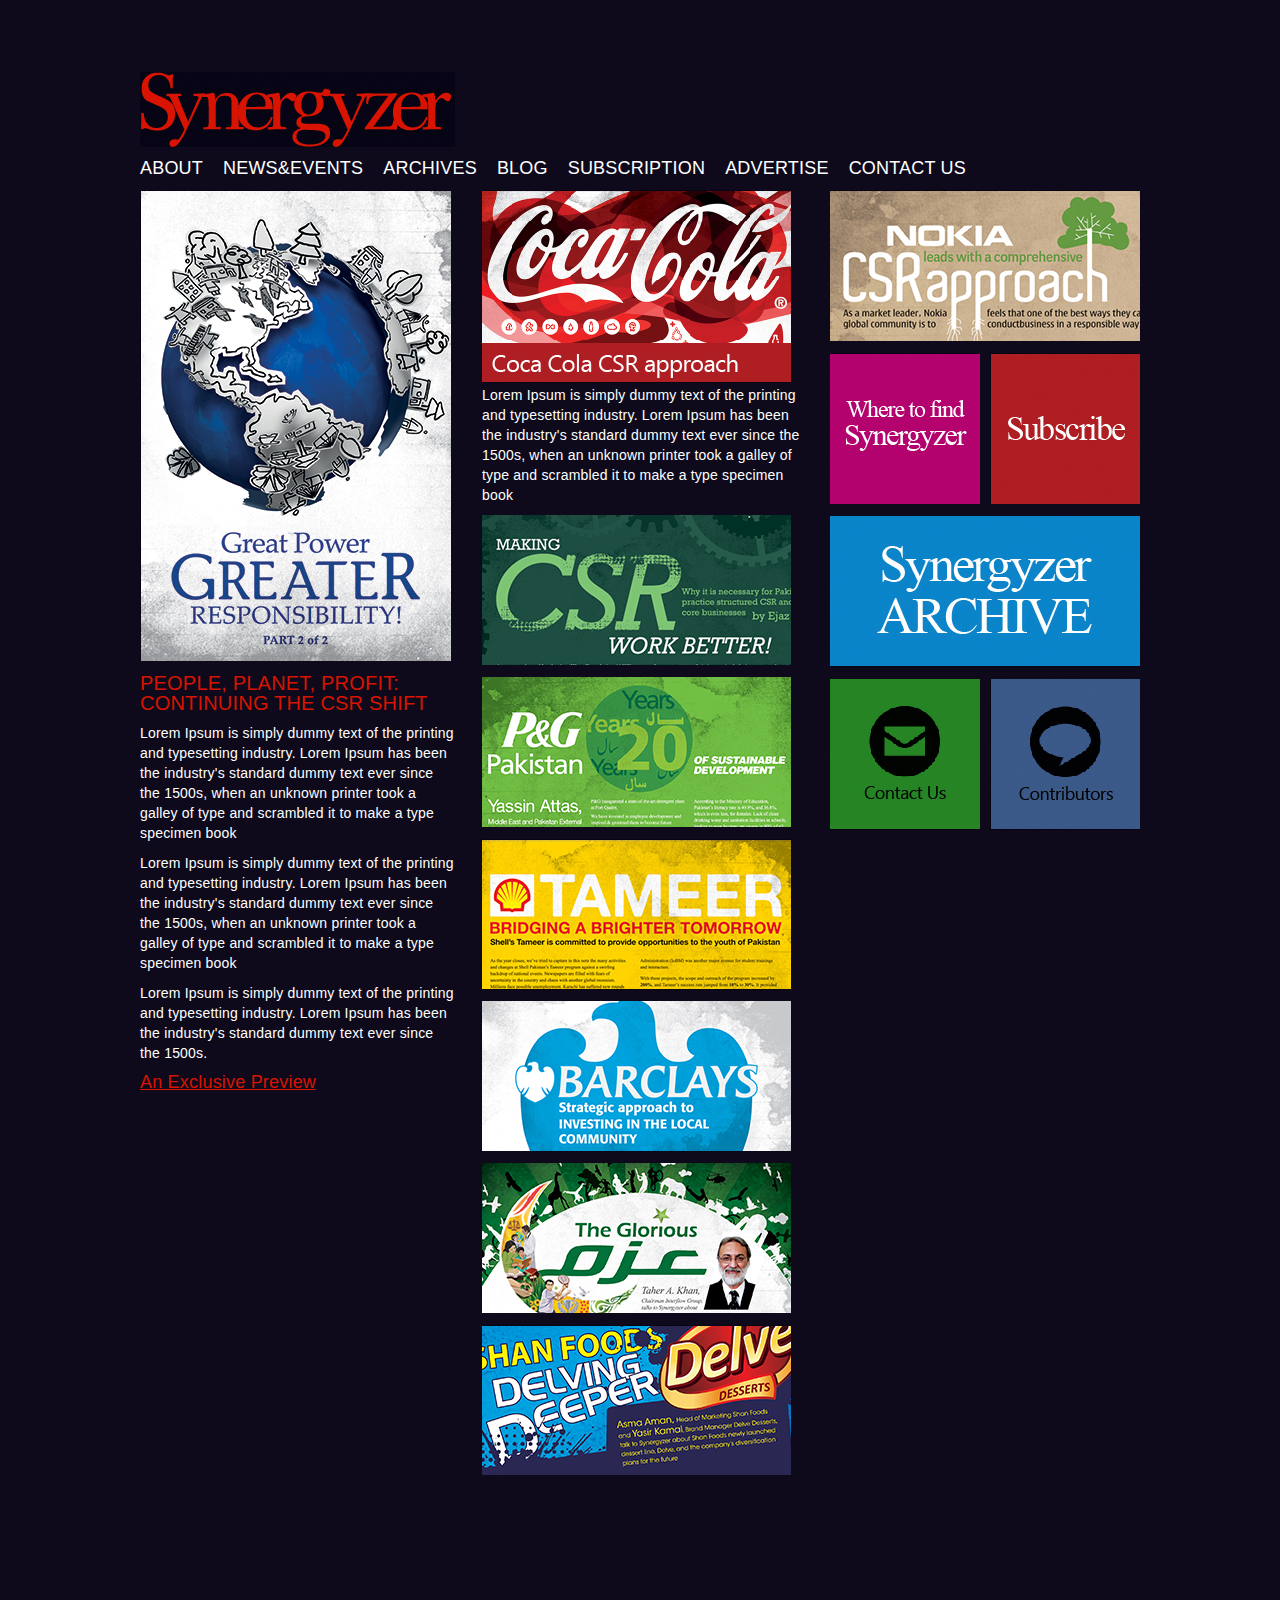
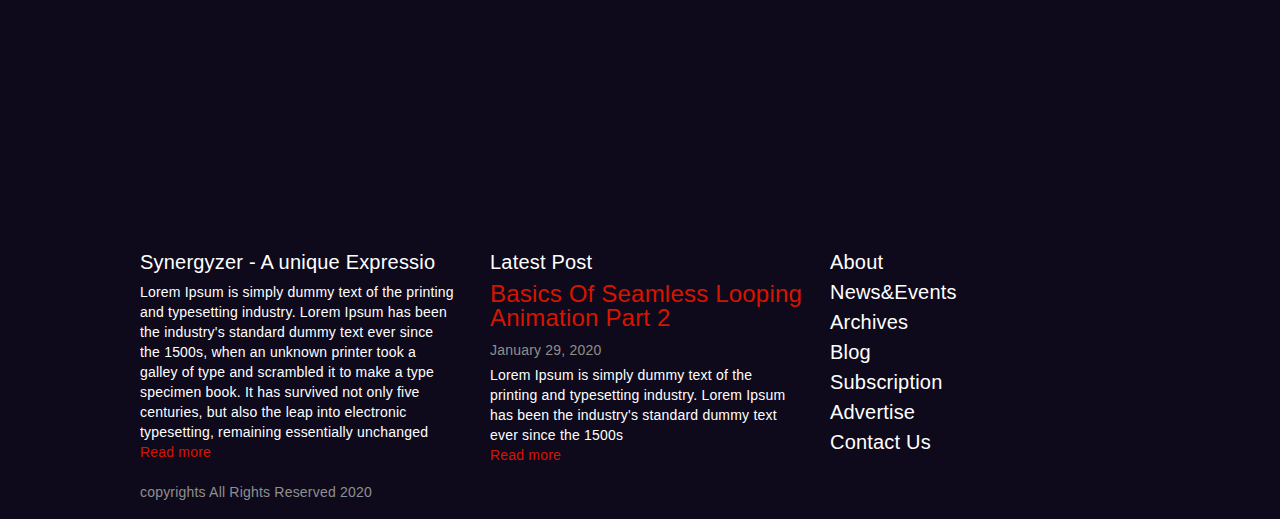
<file: index.html>
<!doctype html>
<html>
<head>
<meta charset="utf-8">
<title>home| Synergyzer</title>
<link href="  reset.css" rel="stylesheet" type="text/css">
<link href="  style.css" rel="stylesheet" type="text/css">
</head>
<body>
<div id="page-wrap">
	
    <div id="header">
    	<div class="logo">
        <img src="  logo.png" width="315" height="75" alt="">
       </div>
       <div class="top-nav">
       		<ul>
            	<li><a href="about.html">About </a></li>
                <li><a href="#">News&events </a></li>
                <li><a href="archives.html">Archives </a></li>
                <li><a href="blog.html">Blog </a></li>
                <li><a href="Subscription.html">Subscription </a></li>
                <li><a href="Advertise.html">Advertise </a></li>
                <li><a href="contact-us.html">Contact us </a></li>
           </ul>
         </div>
     </div>
     
     <div id="main-content" class="clearfix">
     	<div id="left-content" class="page-info">
        
				     <div class="home clearfix">
            		<div class="home-poster">
                    	 <img src="  main-poster.png" width="311" height="471" alt="">
                         <h2>People, Planet, Profit: Continuing the csr shift</h2>
                         <p>Lorem Ipsum is simply dummy text of the printing and typesetting industry. Lorem Ipsum has been the industry's standard dummy text ever since the 1500s, when an unknown printer took a galley of type and scrambled it to make a type specimen book</p>
                         <p>Lorem Ipsum is simply dummy text of the printing and typesetting industry. Lorem Ipsum has been the industry's standard dummy text ever since the 1500s, when an unknown printer took a galley of type and scrambled it to make a type specimen book</p>
                         <p>Lorem Ipsum is simply dummy text of the printing and typesetting industry. Lorem Ipsum has been the industry's standard dummy text ever since the 1500s.</p>
                         <h3>An Exclusive Preview</h3>
                    </div>
                    <div class="mini-poster">
                    	<ul>
                        	<li>
                            <img src="  mini-poster-1.png" width="309" height="193" alt="">
                            <p>Lorem Ipsum is simply dummy text of the printing and typesetting industry. Lorem Ipsum has been the industry's standard dummy text ever since the 1500s, when an unknown printer took a galley of type and scrambled it to make a type specimen book</p>
                            </li>
                            <li><img src="  mini-poster-2.png" width="309" height="150" alt=""></li>
                            <li><img src="  mini-poster-3.png" width="309" height="150" alt=""></li>
                            <li><img src="  mini-poster-4.png" width="309" height="150" alt=""></li>
                            <li><img src="  mini-poster-5.png" width="309" height="150" alt=""></li>
                            <li><img src="  mini-poster-6.png" width="309" height="150" alt=""></li>
                            <li><img src="  mini-poster-7.png" width="309" height="150" alt=""></li>
                        </ul>
                                            
                    
                    
                    
                    
                    </div>
            </div>        
                </div>
        <div id="sidebar" >
        	<div class="sneak-preview">
            	<img src="  sidebar-1.png" width="310" height="151" alt="">
        </div>
        
        <div class="ads clearfix">
        	<div class="ads-1">
            	<img src="  sidebar-3.png" width="150" height="151" alt="">
            </div>
            <div class="ads-2">
            	<img src="  sidebar-4.png" width="150" height="151" alt="">
            </div> 
        </div>
        
        	<div class="sneak-preview">
            	<img src="  sidebar-2.png" width="310" height="151" alt="">
            </div>
            
            <div class="ads clearfix">
            	<div class="ads-1">
                	<img src="  sidebar-5.png" width="150" height="151" alt="">
                </div>
               <div class="ads-2">
               		<img src="  sidebar-6.png" width="150" height="151" alt="">
                  </div>
                </div> 
        
        </div>
     </div>
     
     <div id="footer" class="clearfix">
     	<div id="footer-col-one" class="footer-info">
        	<h2>Synergyzer - A unique Expressio</h2>
            <p>Lorem Ipsum is simply dummy text of the printing and typesetting industry. Lorem Ipsum has been the industry's standard dummy text ever since the 1500s, when an unknown printer took a galley of type and scrambled it to make a type specimen book. It has survived not only five centuries, but also the leap into electronic typesetting, remaining essentially unchanged</p>
            <p><a href="#">Read more</a></p>
        
        </div>





        <div id="footer-col-two" class="footer-info">
        		<h2>Latest Post</h2>
                <h3>Basics of seamless looping Animation part 2</h3>
                <p class="datetime">January 29, 2020</p>
                <p>Lorem Ipsum is simply dummy text of the printing and typesetting industry. Lorem Ipsum has been the industry's standard dummy text ever since the 1500s</p>
                <p><a href="#">Read more</a></p>  
        
        
        
        </div>
        
        
        
        
        <div id="footer-col-three" class="footer-nav">
			<ul>
            	<li><a href="#">About </a></li>
                <li><a href="#">News&events </a></li>
                <li><a href="#">Archives </a></li>
                <li><a href="#">Blog </a></li>
                <li><a href="#">Subscription </a></li>
                <li><a href="#">Advertise </a></li>
                <li><a href="#">Contact us </a></li>
           </ul> 	
        
        	</div>
     </div>
     
     <div id="copyrights">
     	<p>copyrights All Rights Reserved 2020</p> 
     
     </div>

</div>
</body>
</html>
</file>
<file: style.css>
body {
	background-color: #0e0a1c;
	font-family: Arial, Helvetica, sans-serif;
	font-size: 14px;
	color: #CCC;
	letter-spacing: 0.2px;
}
#page-wrap {
	width: 1000px;
	margin: 0 auto;
}
#header {
	height: 180px;
	margin-bottom: 10px;
}
.logo {
	padding-top: 72px;
	margin-bottom: 10px;
}
.top-nav ul li {
	float: left;
	margin-right: 20px;
}
.top-nav ul li a {
	color: #FFF;
	text-decoration: none;
	text-transform: uppercase;
	font-size: 18px;
}
.top-nav ul li a:hover {
	color: #d71400;
}
#main-content {
	margin-bottom: 365px;

}
#left-content {
	width: 662px;
	float: left;
}
.page-info h1 {
	color: #d71400;
	font-size: 50px;
	margin-bottom: 10px;
	margin-top: 30px;
}
.page-info p {
	font-size: 20px;
	margin-bottom: 10px;
}
.posters ul li {
	float: left;
	margin-right: 10px;
	margin-bottom: 10px;
}
#sidebar {
	width: 310px;
	float: right;
}
.sneak-preview, .ads {
	margin-bottom: 10px;
}
.ads-1 {
	width: 150px;
	float: left;
}
.ads-2 {
	width: 150px;
	float: right;
}
#footer {
	height:-135px;
}
.footer-info h2 {
	color: #FFF;
	font-size: 20px;
	margin-bottom: 10px;
}
.footer-info h3 {
	color: #d71400;
	font-size: 24px;
	margin-bottom: 10px;
	text-transform: capitalize;
}
.footer-info p.datetime {
	color: #8f908b;
	margin-bottom: 5px;
}
.footer-info p {
	color: #FFF;
	line-height: 20px;
}
.footer-info p a {
	color: #d71400;
	text-decoration: none;
}
.footer-info p a:hover {
	text-decoration: underline;
}
#footer-col-one {
	width: 315px;
	float: left;
	margin-right: 35px;
}
#footer-col-two {
	width: 313px;
	float: left;
}
#footer-col-three {
	width: 310px;
	float: right;
}
.footer-nav ul li {
	margin-bottom: 10px;
}
.footer-nav ul li a {
	color: #FFF;
	text-transform: capitalize;
	font-size: 20px;
	text-decoration: none;
}
.footer-nav ul li a:hover {
	color: #d71400;
}
#copyrights p {
	color: #8f8f90;
	margin-top: 20px;
	margin-bottom: 20px;


}

/**************************************************************************
	Single contribution page style.

**************************************************************************/

.single-contribution
{
}
.contribution-thumb
{
	background:#FFF;
	width:150px;
	height:150px;
	float:left;
}
.contribution-details 
{
	width:488px;
	float:right; 
}

.contribution-details h2
{
	color:#d71400;
	font-size:24px;
	margin-bottom:10px;
}

.contribution-details ul li 
{
	color:#FFF;
	margin-bottom:10px;
}
.contribution-details ul li span
{
	display:inline-block;
	width:70px;
	vertical-align:top;
}

.contribution-details ul li span.about
{
	width:400px;
	line-height:20px;
}


/**************************************************************************
	Contact US page style.

**************************************************************************/


.forms h2
{
	text-transform:capitalize;
	color:#d71400;
	font-size:26px;
	margin-bottom:10px;
}
.forms ul li
{
	margin-bottom:10px;
}

.textfields, .textarea
{
	width:576px;
	height:30px;
	border:none;
	outline:none;
	border-radius:5px;
	padding-left:10px;
}

.textarea
{
	height:120px;
	resize:none;
}

.btns
{
	background:#d71400;
	color:#FFF;
	padding:10px;
	border:none;
	border-radius:5px;
	font-size:16px;
}

/**************************************************************************
	Subcription page style.

**************************************************************************/

.subcription-form ul li
{
	color:#000;
	font-size:16px;
}

.subscription-form ul li:nth-child(13)	
{
	border-bottom:1px solid #474651;
}

.subscription-form ul li:nth-child(14)
{
	font-size:13px;
}

/**************************************************************************
	advertise page style.

**************************************************************************/

h2
{
	color:#FFF;
	font-size:26px;
	margin-bottom:5px;
}
.forms ul
{
	font-size:16px;
}
.forms ul li span
{
	display:inline-block;
	width:200px;
}
.advertise-forms h2
{
	color:#d71400;
	font-size:26px;
	margin-bottom:10px;
	padding-bottom:10px;
}

.advertise-forms ul li
{
	margin-bottom:10px;
}

.advertise-forms ul li span 
{
	display:inline-block;
	width:200px;
}
.textfields, .textarea
{
	background:#FFF;
	color:#000;
	width:576px;
	height:30px;
	border:none;
	outline:none;
	border-radius:5px;
	padding-left:10px;
}
.textarea
{
	height:120px;
	resize:none;
}

/**************************************************************************
	Home page style.

**************************************************************************/

.home
{
}
.home-poster
{
	width:315px;
	float:left;
}
.home-poster h2
{
	color:#d71400;
	text-transform:uppercase;
	font-size:20px;
	margin-top:10px;
	margin-bottom:10px;
}
.home-poster p ,.mini-poster ul li p
{
	font-size:14px;
	color:#FFF;
	line-height:20px;
}

.home-poster h3
{
	color:#d71400;
	text-transform:capitalize;
	text-decoration:underline;
	font-size:18px;
}
.mini-poster
{
	width:320px;
	float:right;
}
.mini-poster ul li
{
	margin-bottom:10px;
}


/**************************************************************************
	Banner page style.

**************************************************************************/
.main-banner
{
	margin-bottom:40px;
}
.main-banner h2
{
	text-transform:uppercase;
	color:#FFF;
	font-size:24px;
	margin-top:10px;
	margin-bottom:10px;
	
}
.main-banner h3
{
	text-transform:capitalize;
	color:#FFF;
	font-size:24px;
	margin-top:10px;
	margin-bottom:10px;
}
.main-banner p
{
	color:#FFF;
	font-size:14px;
}

.main-banner p a
{
	color:#d71400;
}
.banner
{
	position:relative;
}
.social-icons
{
	position:absolute;
	bottom:0;
	left:-60px;
}

.form
{
	border-bottom:1px solid #474651;
}

.forms-info ul li
{
	color:#000;
	font-size:16px;
	margin-bottom:10px;
}

.forms-info p
{
	font-size:14px;
}
.side-banner h1
{
	color:#d71400;
	font-size:24px;
	margin-bottom:10px;
}





/**************************************************************************
	coke page style.

**************************************************************************/

.main-coke ul li {
	float: left;
	color: #d71400;
	margin-right: 5px;
}

.main-coke ul li a {
	color: #c71400;
	text-decoration: none;
}

.main-coke h2 {
	color: #c71400;
	font-size: 36px;
	margin-bottom: 10px;
}

.main-coke p {
	font-size: 18px;
	margin-bottom: 10px;
}

.related-tags 
{
	background: #c71400;
	color: #FFF;
	font-size: 16px;
	text-decoration: none;
	padding:10px;
	border-radius: 5px;
	line-height:60px;

}

.conversation {
	border-bottom: 1px solid #CCC;
	padding-bottom: 10px;
	margin-bottom: 20px;

}

.conversation-heading {
	width: 298px;
	float: left;
}

.conversation-heading h3 {
	color: #FFF;
	font-size: 24px;
}


.mini-social-icons {
	width: 356px;
	float: right;
}

.comments {
	margin-bottom: 10px;
}

.comments h4 {
	color: #FFF;
	font-size: 20px;
}

.comments p {
	font-size: 14px;
}

.comment-thumb {
	background: #666;
	width: 50px;
	height: 50px;
	border: 2px dashed #FFF;
	float: left;
	margin-right:10px;
}

.comment-details {
	width: 590px;
	float: right;
}

.main-conversation p {
	font-size: 14px;
	line-height: 20px;
}

.main-conversation h2 {
	color: #FFF;
	font-size: 24px;
	border-bottom: 1px solid #ccc;
	padding-bottom: 10px;
}

.main-conversation ul li {
	margin-bottom: 10px;
}

/**************************************************************************
	nokia page style.

**************************************************************************/
.main-nokia h2
{
	color: #c71400;
	font-size: 36px;
	margin-bottom: 10px;
	text-transform:capitalize;
}
.nokia-text p
{
	text-decoration:none;
}





/**************************************************************************
	blog AS page style.

**************************************************************************/
#page-blog
{
	width:998px;
	margin:0 auto;
}

#blog-header
{
	height:180px;
	margin-bottom:10px;
}

#blog-content
{
	background:#FFF;
	margin-bottom:365px;
	border-bottom:5px solid#ae1f25;
	padding-bottom:20px;
	
}

#blog-left-content
{
	width:185px;
	float:left;
	margin-right:14px;
	margin-left:20px;

}
.blog-left h1
{	
	color:#d71400;
	font-size:34px;
}

.blog-left h2
{	
	color:#d71400;
	font-size:24px;
	padding-top:5px;
}

.blog-left p
{
	font-size:14px;
	color:#000;
	line-height:20px;
}

.blog-left p a,.blog-main p a
{
	color:#d71400;
	text-decoration:none;
}

#blog-main-content
{
	float:left;
	width:545px;
}
.blog-main h2
{
	color: #c71400;
	font-size: 36px;
	margin-bottom: 10px;
}
.blog-main p span
{
	color:#797979;
	font-size:18px;
	line-height:25px;
}

.blog-main p
{
	color:#000;
	font-size:14px;
	line-height:20px
}


#blog-right-content
{
	float:right;
	width:213px;
}
.blog-right h3
{
	padding-top:17px;
	color:#d71400;
	font-size:26px;
	text-transform:uppercase;
}
.blog-right h4
{
	margin-top:20px;
	color:#d71400;
	font-size:24px;
	text-transform:uppercase;
}
.blog-right ul li span
{
	margin-bottom:10px;
	font-size:12px;
	color:#000;
}
.blog-right ul li 
{
	margin-top:8px;
	font-size:12px;
	color:#af1e25;
}
.blog-last
{
	padding-top:80px;
}
#btns
{
}
.btns-1
{
	float:left;
	
}
.btns-2
{
	float:right;
}

.btns-1,.btns-2
{
	font-family:Arial, Helvetica, sans-serif;
	font-size:22px;
	margin-top:-350px;
	margin-left:15px;
	margin-right:15px;
}

.btns-1 ul li img
{
	margin-right:10px;
}
.btns-2 ul li img
{
	margin-left:10px;
}
.btns-1 a,.btns-2 a
{
	text-decoration:none;
	color:#ffffff;
}
.footer-nav p
{
	color:#d71400;
	font-size:14px;
	margin-top:10px;
}
.copy p
{
	margin-left:290px;
}
</file>
